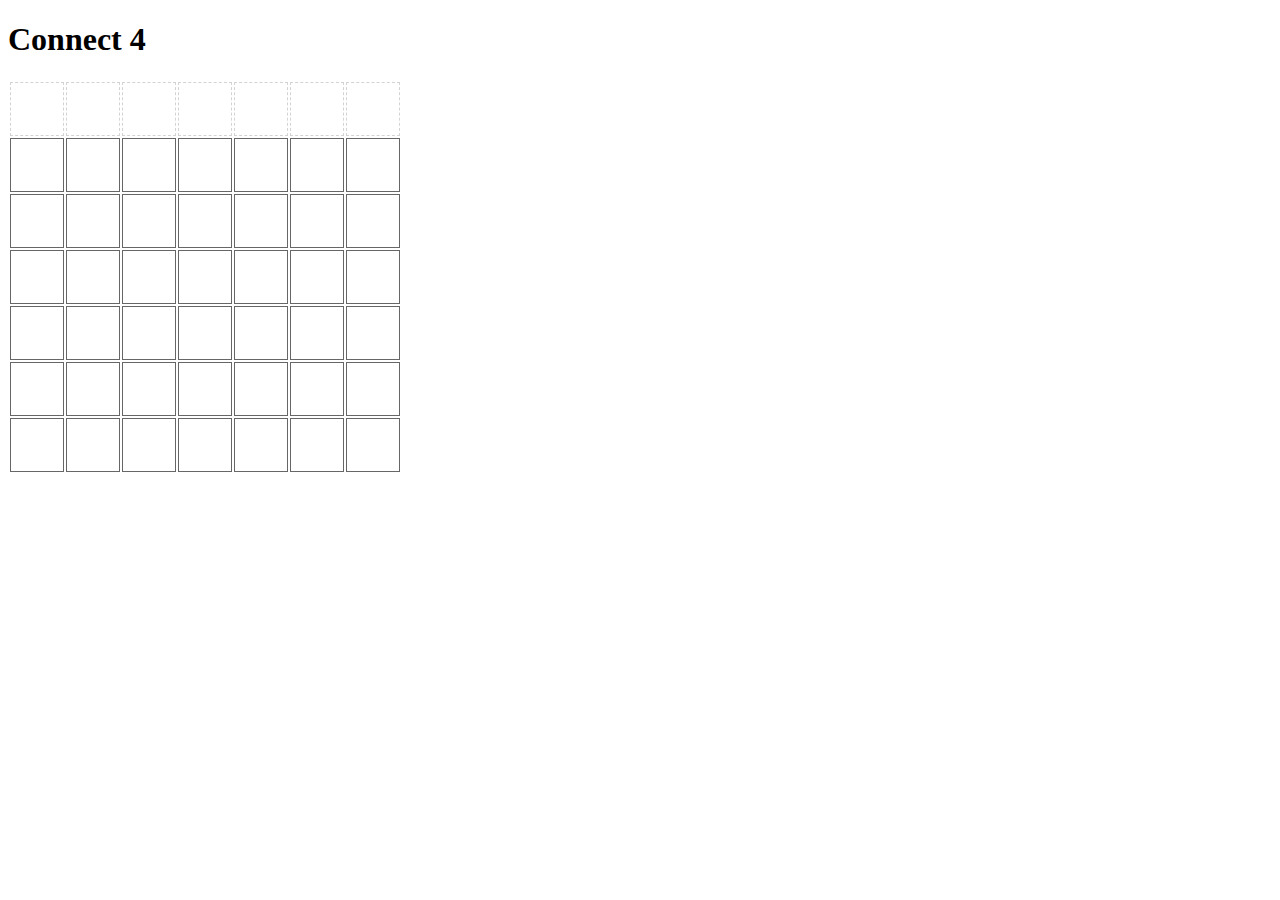
<file: Unit 11 — Connect 4 Project/index.html>
<!doctype html>
  <head>
    <title>Connect 4</title>
    <link href="connect4.css" rel="stylesheet">
  </head>

  <body>
    <h1>Connect 4</h1>
    <div id="game">
      <table id="board"></table>
    </div>

    <script src="connect4.js"></script>

  </body>
</html>
</file>
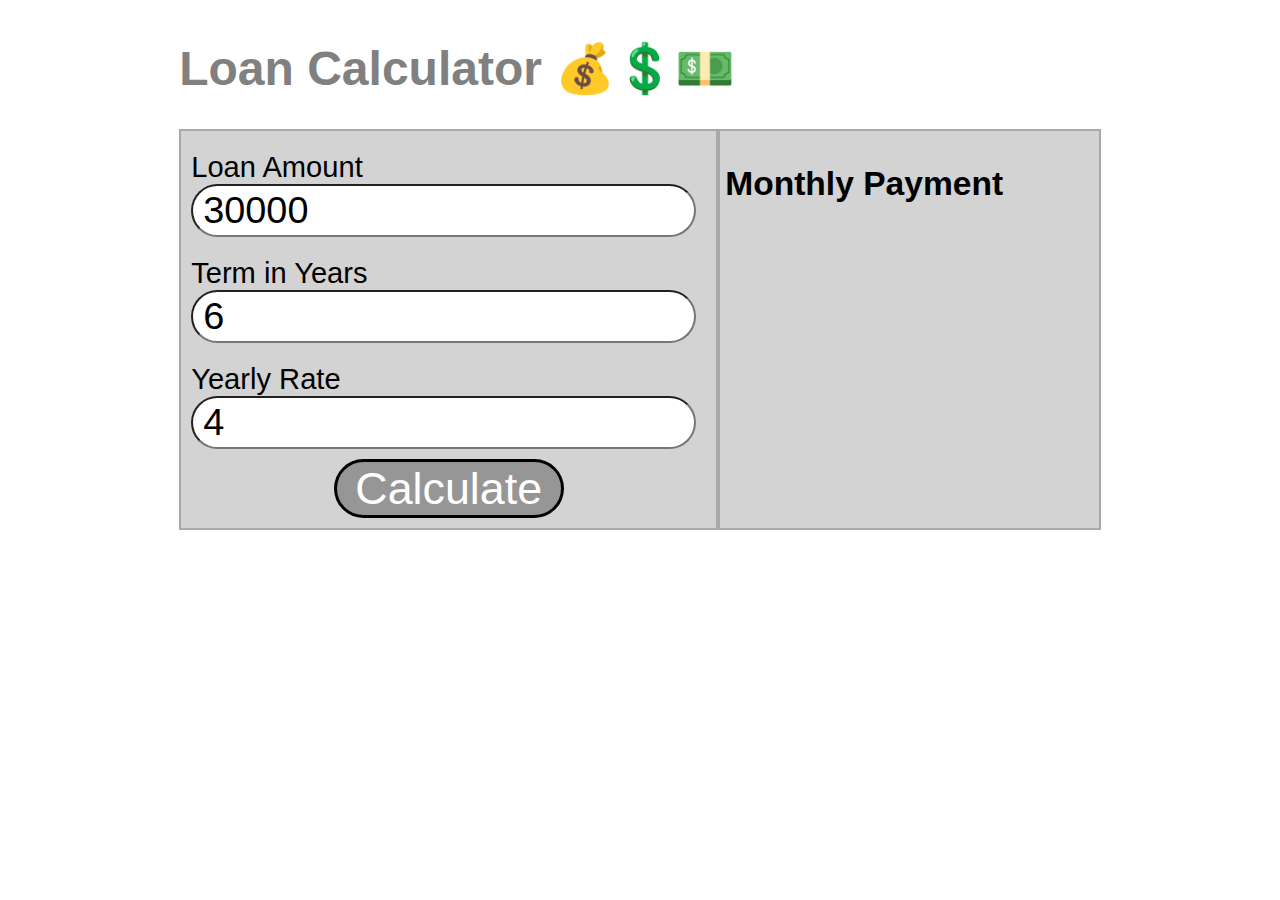
<file: Unit 07 — Testing with Jasmine/Calculator/calculator.html>
<!DOCTYPE html>
<html lang="en" dir="ltr">
  <head>
    <meta charset="utf-8">
    <title>Load Calculator</title>
    <script type="text/javascript" src="calculator.js"></script>
    <link rel="stylesheet" href="calculator.css">
  </head>
  <body>
    <header>
      <h1>Loan Calculator 💰💲💵</h1>
    </header>
    <section class="calc-container">
      <form id="calc-form">
        <label>
          Loan Amount
          <input type="text" id="loan-amount">
        </label>
        <label>
          Term in Years
          <input type="text" id="loan-years">
        </label>
        <label>
          Yearly Rate
          <input type="text" id="loan-rate">
        </label>
        <button type="submit" id="calc-submit">Calculate</button>
      </form>
      <div id="monthly-payment">
        <h3>Monthly Payment<h3>
      </div>
    </section>
  </body>
</html>
</file>
<file: Unit 11 — Connect 4 Project/connect4.css>
/* game board table */
#board td {
  width: 50px;
  height: 50px;
  border: solid 1px #666;
}

/* pieces are div within game table cells: draw as colored circles */
.piece {
  margin: 5px;
  width: 80%;
  height: 80%;
}

/* column-top is table row of clickable areas for each column */
#column-top td {
  border: dashed 1px lightgray;
}

#column-top td:hover {
  background-color: gold;
}

.red {
  background-color: red;
  width: 50px;
  height: 50px;
  border-radius: 50%;
}

.blue {
  background-color: blue;
  width: 50px;
  height: 50px;
  border-radius: 50%;
}
</file>
<file: Unit 07 — Testing with Jasmine/Calculator/calculator.css>
body {
  margin: 14%;
  margin-top: 40px;
  font-family: "Trebuchet MS", Helvetica, sans-serif;
}

@media screen and (max-width: 900px) {
  body {
    margin: 5%;
  }
}

header > h1 {
  font-family: "Trebuchet MS", Helvetica, sans-serif;
  font-size: 3em;
  color: grey;
}

.calc-container {
  display: flex;
  width: 100%;
  flex-direction: row;
  background-color: rgb(211,211,211);
  color: black;
  font-size: 1.4em;
}

@media screen and (max-width: 600px) {
  .calc-container {
    font-size: .9em;
  }
  input {
    font-size: .9em;
    padding: 1px;
  }
}

.calc-container > form {
  display: flex;
  flex-direction: column;
  border: 2px solid darkgrey;
  flex: 1;
  padding: 10px;
}

.calc-container > form > label {
  padding: 10px;
  padding-left: 0px;
  font-size: 1.3em;
}

button {
  font-size: 2em;
  -webkit-border-radius: 30px;
  -moz-border-radius: 30px;
  border-radius: 30px;
  background-color: rgb(150,150,150);
  color: white;
  max-width: 300px;
  min-width: 230px;
  border: 3px solid black
}

input {
  -webkit-border-radius: 30px;
  -moz-border-radius: 30px;
  border-radius: 30px;
  padding: 3px;
  padding-left: 10px;
  font-size: 1.3em;
}

.calc-container > div {
  flex: 1;
  border: 2px solid darkgrey;
  padding-left: 5px;
}

.calc-container h3 {
  font-size: 1.5em;
}

#calc-submit {
  width: 60px;
  align-self: center;
}
</file>
